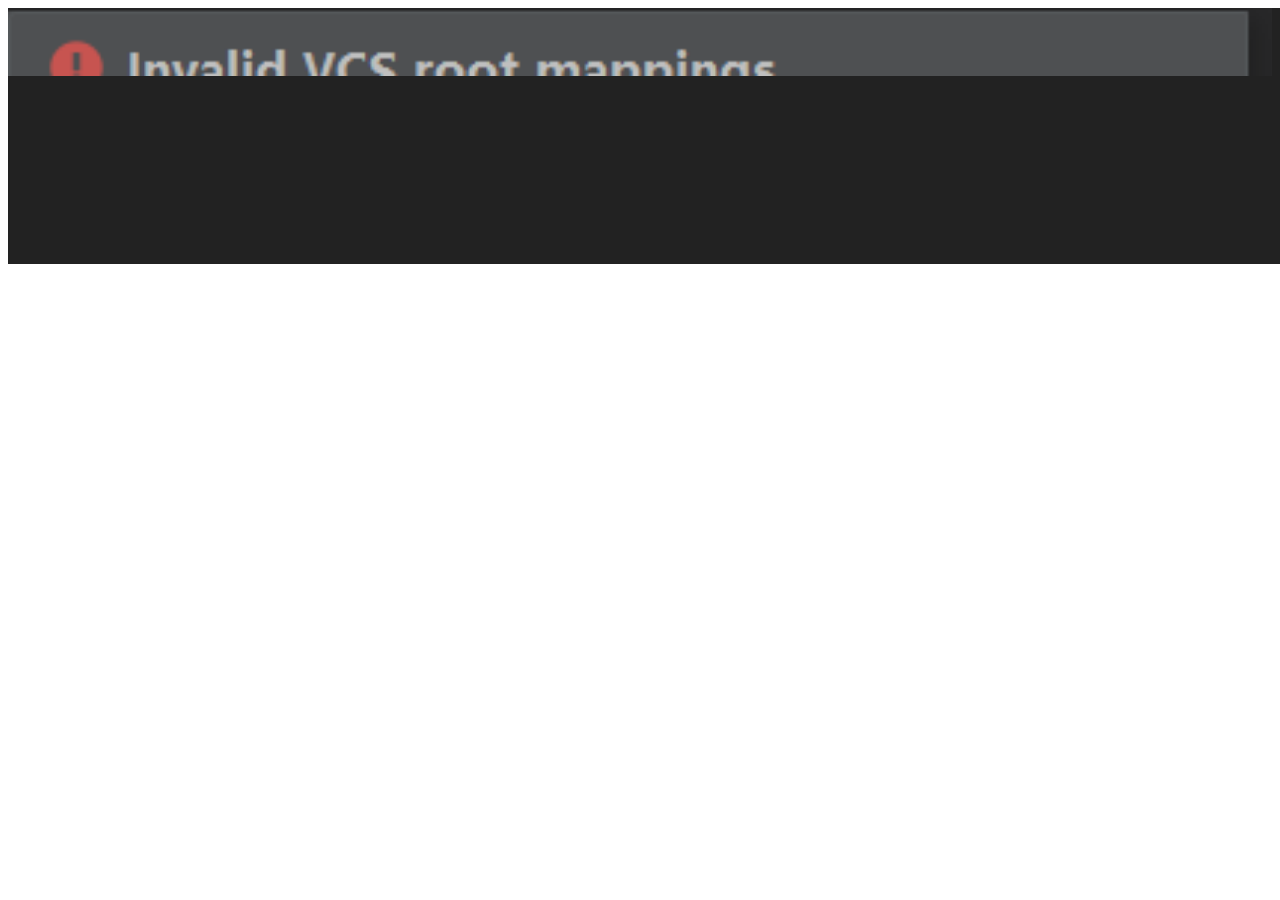
<file: index.html>
<!DOCTYPE html>
<html lang="en">
<head>
    <meta charset="UTF-8">
    <title>Title</title>
    <link rel="stylesheet" href="css/index.css">
    <script src="js/config.js"></script>
    <script src="js/jquery.min.js"></script>
    <!--<meta name="viewport" content="width=device-width, initial-scale=1, maximum-scale=1">-->
</head>
<body>
<header>
    <div class="qwe">
        <!--<img src="img/1.png" alt="">-->
        <!--sdfasfdasffdsfd-->
    </div>
</header>
<div class="container">
    <div class="logo">
        <!--<img src="img/1.png" alt="">-->
    </div>
</div>
<script>
/*    $(function () {
        $(window).resize(function(){
            $("img").css({"width":window.innerWidth,"height":window.innerHeight})//把这个按比例调整就好
        })
    })*/

</script>
</body>
</html>
</file>
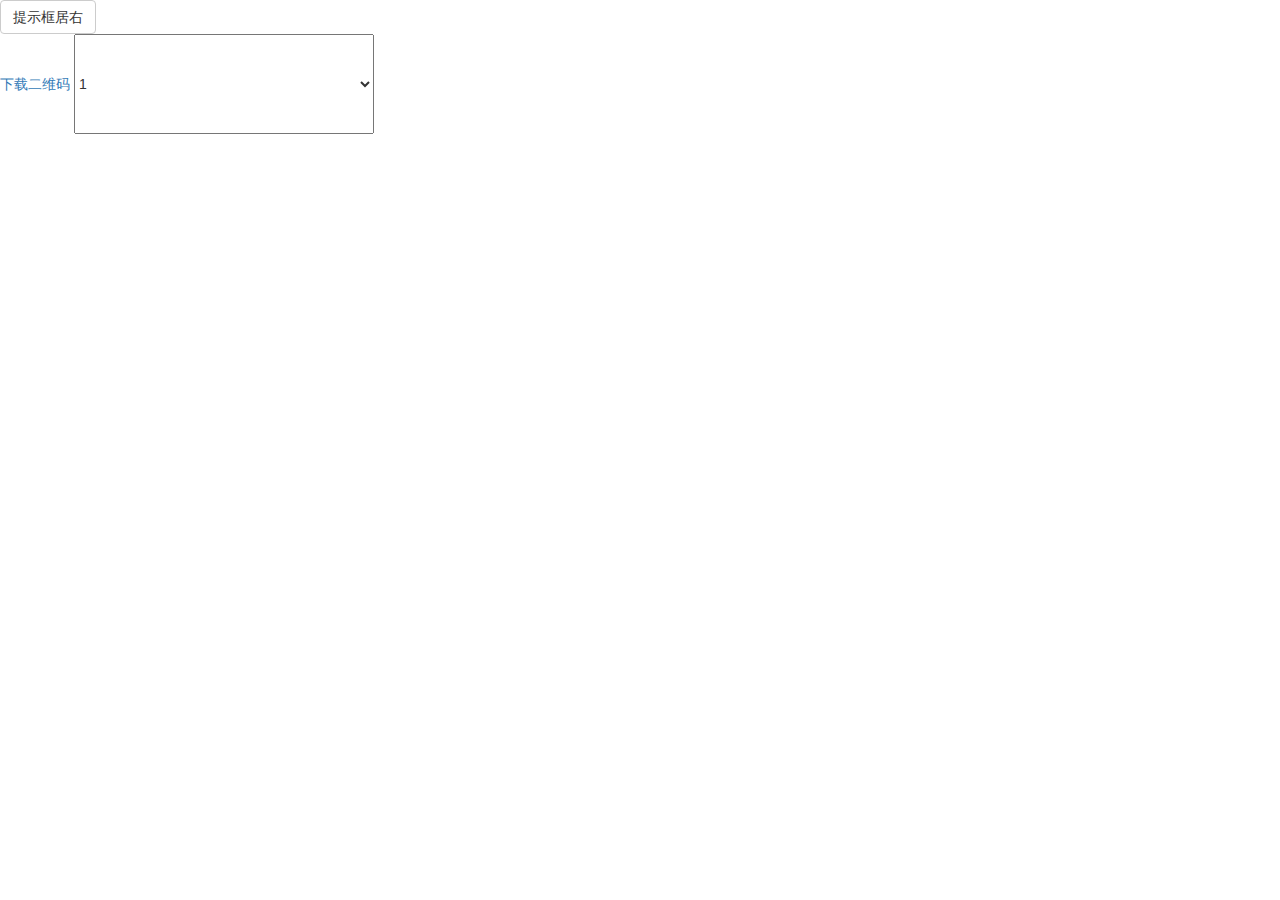
<file: dialog-bootstrap.html>
<!DOCTYPE html>
<html lang="en">
<head>
    <meta charset="UTF-8">
    <title>Title</title>
    <link rel="stylesheet" href="css/bootstrap.css">
    <script src="js/jquery.min.js"></script>
    <script src="js/bootstrap.js"></script>
</head>
<body>
<button type="button" class="btn btn-default" data-placement="right" data-content="123" id="myPopover" >
    <span data-></span>
    <!--data-delay='{"show":"500", "hide":"300"}'-->
    提示框居右
</button>
<br>
<a href="http://localhost:63342/Jenny/img/1.png">下载二维码</a>
<select name="" id="">
    <option value="" style="height:200px;">1</option>
    <option value="">2</option>
    <option value="">3</option>
    <option value="">4</option>
    <option value="">5</option>
</select>
<style>
    select{
        width:300px;
        height:100px;
    }
</style>
<script>
    $(document).ready(function(){
        $('#myPopover').popover()

        /*       setTimout(test(),200);
               function test()
               {
                   $('#myPopover').popover()
               }*/
        setInterval (showTime(), 5000);
        function showTime()
        {
        }
    });

</script>
</body>
</html>
</file>
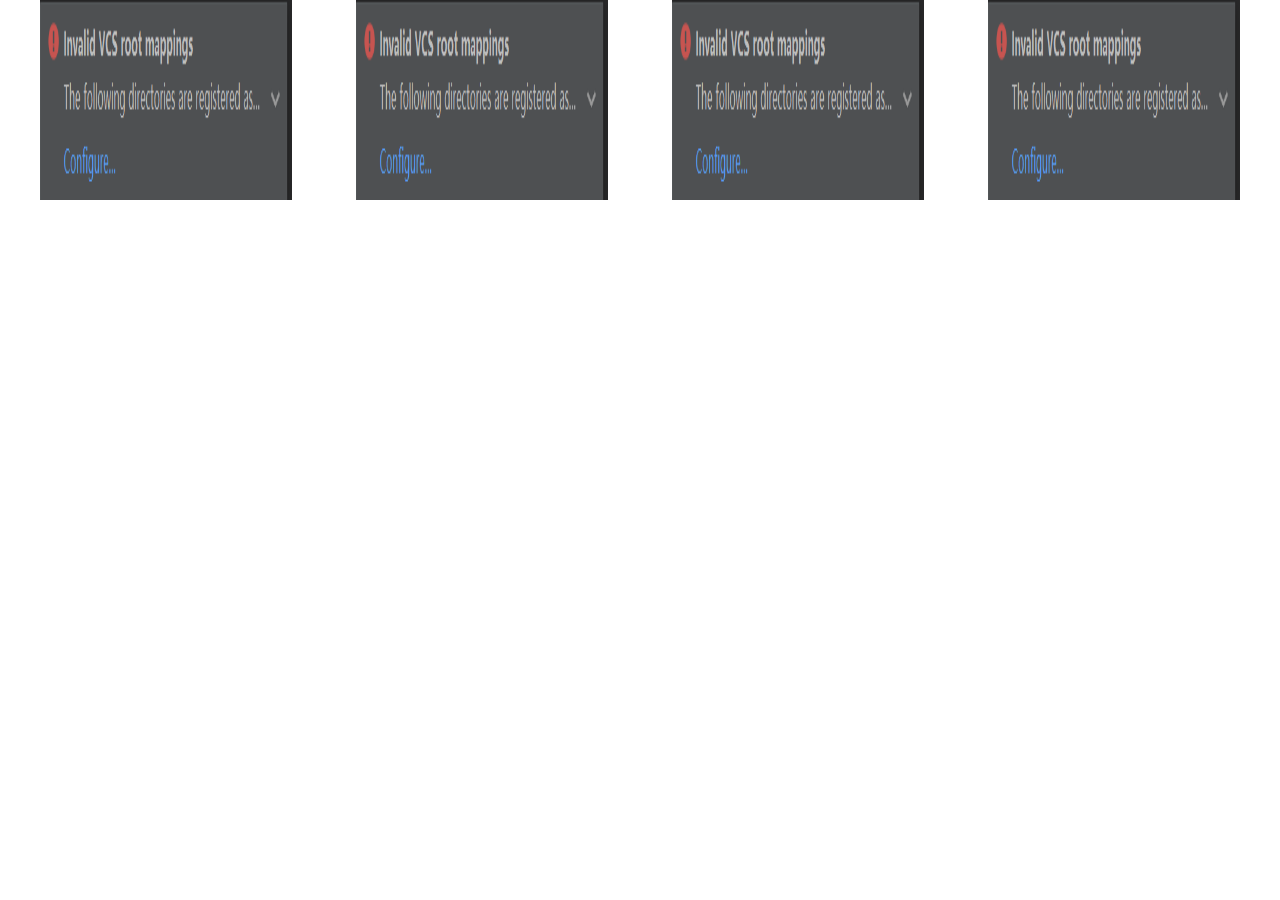
<file: flex.html>
<!DOCTYPE html>
<html lang="en">
<head>
    <meta charset="UTF-8">
    <title>Title</title>
</head>
<body>
<div class="iii">
    <img src="img/1.png" alt="">
    <img src="img/1.png" alt="">
    <img src="img/1.png" alt="">
    <img src="img/1.png" alt="">
</div>
</body>
<style>
    body{
        margin:0;
        width:100%;
    }
    .iii {
        width: 1200px;
        height: 200px;
        display: flex;
         margin: 0 auto;
        justify-content: space-between;
    }
    .iii>img{
        width:252px;
    }
</style>
</html>
</file>
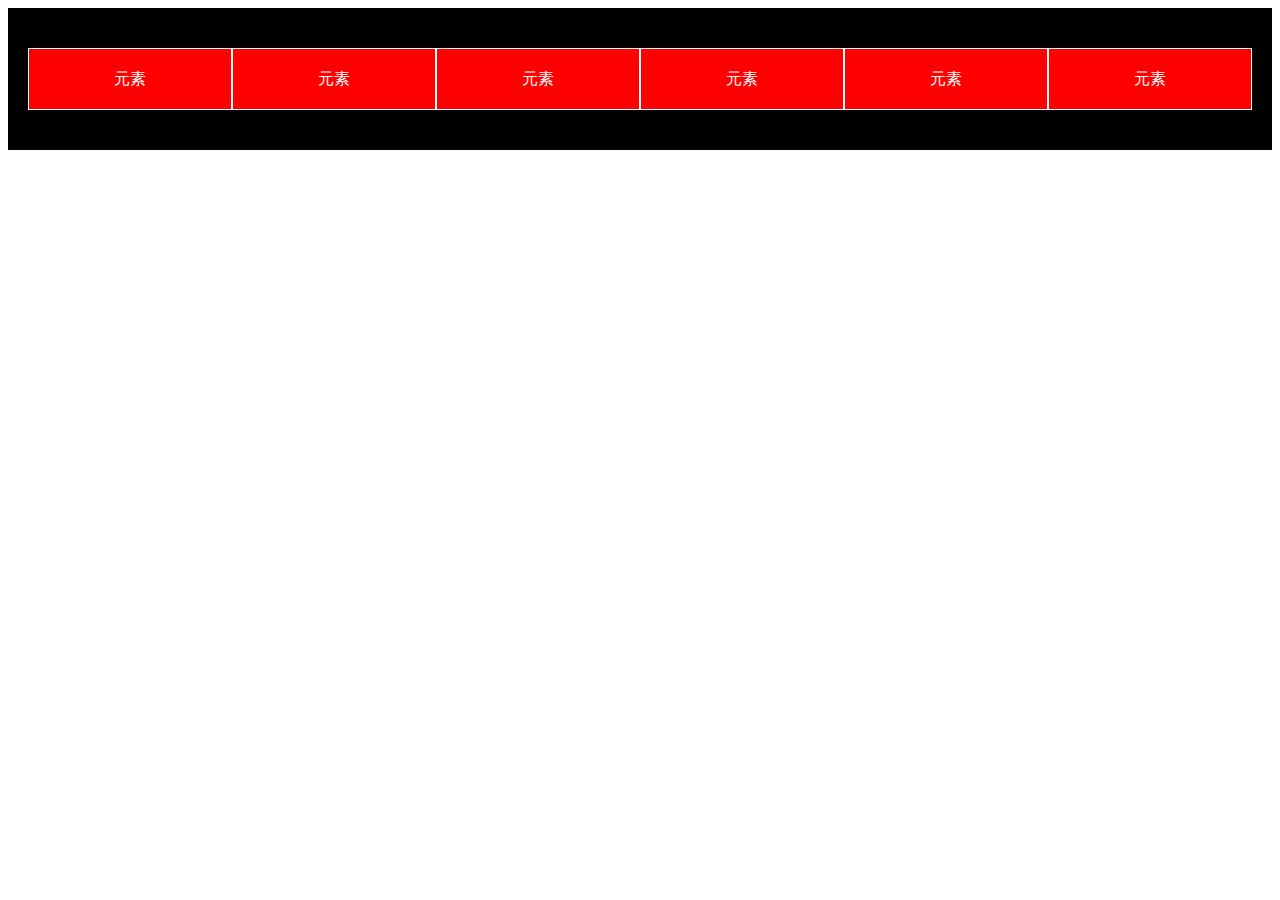
<file: flexx.html>
<!DOCTYPE html>
<html lang="en">
<head>
    <meta charset="UTF-8">
    <title>Title</title>
</head>
<body>
<div class="box">
    <span class="item">元素</span>
    <span class="item">元素</span>
    <span class="item">元素</span>
    <span class="item">元素</span>
    <div class="item">元素</div>
    <div class="item">元素</div>
</div>
</body>
<style>
    .box {
        display: flex;
        align-items: center;
        padding: 40px 20px;
        color: white;
        background-color: black;
    }
    .item {
        flex-grow: 1;
        height: 60px;
        line-height: 60px;
        text-align: center;
        border: 1px solid white;
        background-color: #ff0000;
    }
</style>
</html>
</file>
<file: css/index.css>
header{
    width:100%;
    height:1.5rem;
    background:#222222;
    position:fixed;
}
.container{
    width:100%;
    height:auto;
    margin:0 auto;
    position:relative;
}
.logo{
    background:url("../img/1.png")no-repeat;
    width:100%;
    height:.4rem;
    /*padding: .6rem;*/
    background-size:cover;
}
/*.qwe{*/
    /*background:url("../img/1.png")no-repeat;*/
    /*width:100%;*/
    /*!*height:.4rem;*!*/
    /*padding: .6rem;*/
    /*background-size:cover;*/
/*}*/
</file>
